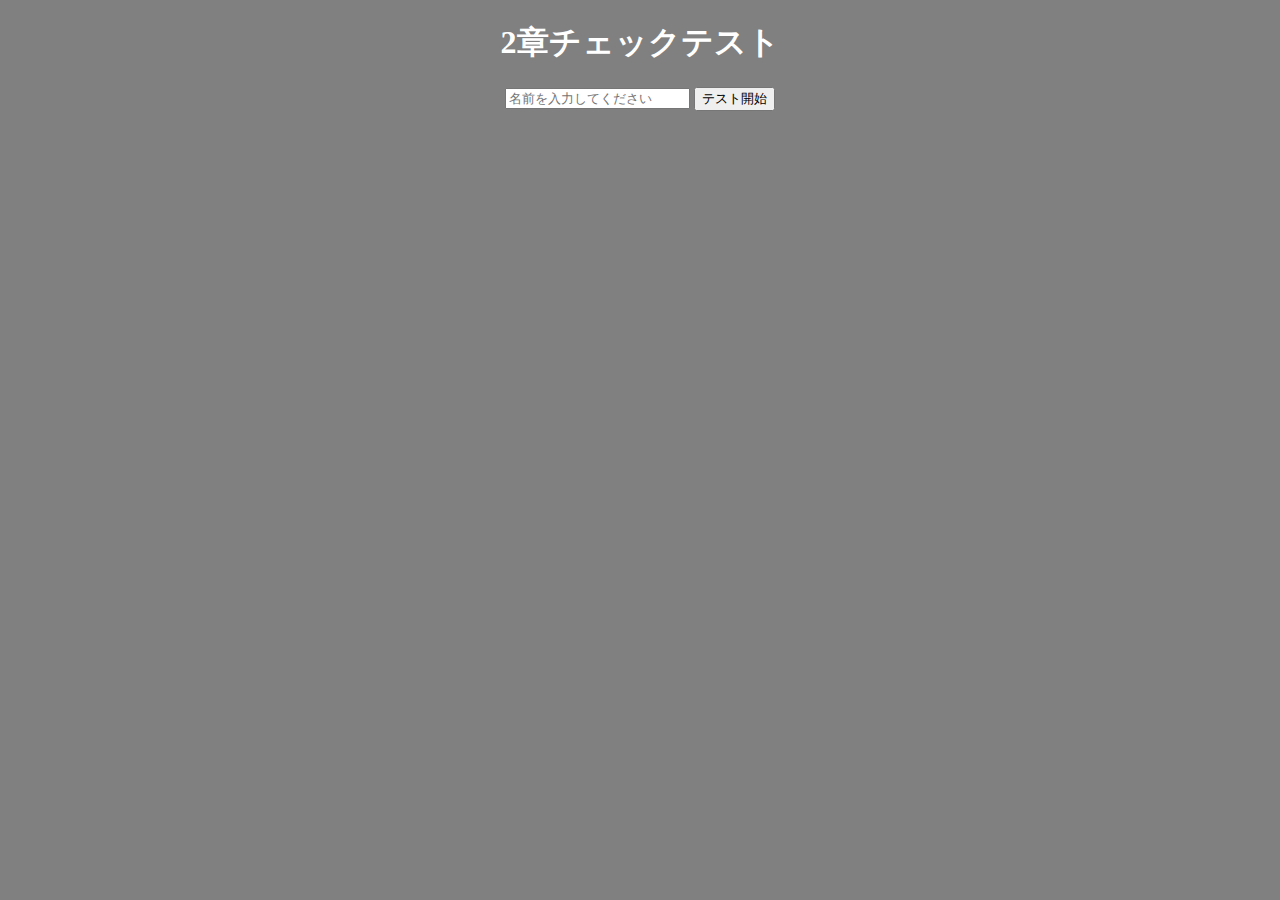
<file: 3-4/index.html>
<!DOCTYPE html>
<html lang="ja">
<head>
    <meta charset="UTF-8">
    <meta http-equiv="X-UA-Compatible" content="IE=edge">
    <meta name="viewport" content="width=device-width, initial-scale=1">
    <title></title>
    <link rel="stylesheet" href="style.css">
</head>
<body>
    <form action="question.php" method="post">
        <h1>2章チェックテスト</h1>
        <input type="text" name="name" placeholder="名前を入力してください" />
        <input type="submit" value="テスト開始" />
    </form>
</body>
</html>
</file>
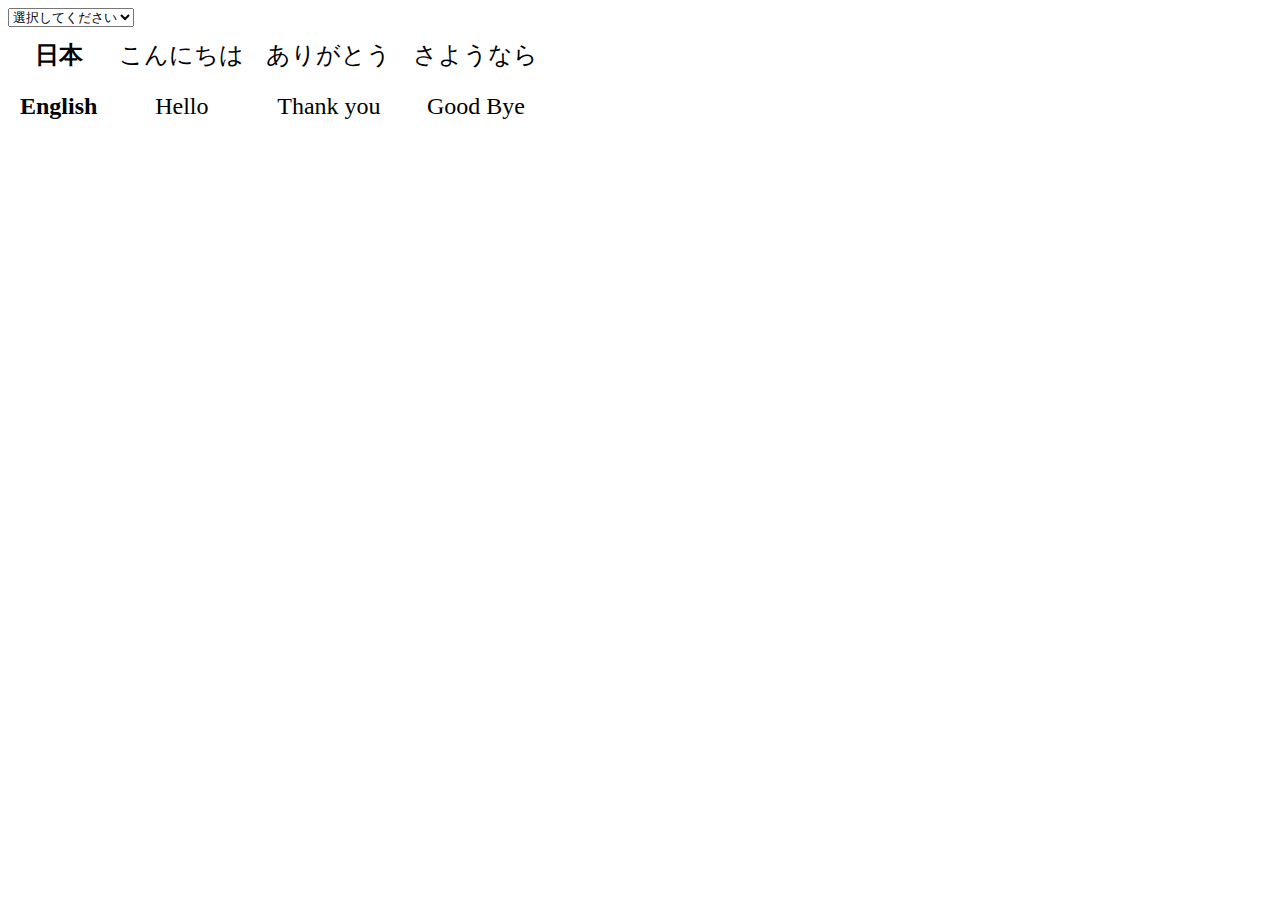
<file: 8/index.html>
<!DOCTYPE html>
<html lang="en">
<head>
    <meta charset="UTF-8">
    <meta name="viewport" content="width=device-width, initial-scale=1.0">
    <title>Document</title>
    <style>
        table {
            font-size: 1.5em;
            text-align: center;
        }

        th, td {
            padding : 10px;
        }

    </style>
</head>
<body>
    <select id="language" onchange="changeLang()">
        <option id="select" >選択してください</option>
        <option id="selected_jpn" value="jpn">日本語</option>
        <option id="selected_en" value="en">English</option>
        <option id="selected_all" value="all">全て表示</option>
    </select>
    <table>
        <tr>
            <th class="japanese">日本</th>
            <td class="japanese">こんにちは</td>
            <td class="japanese">ありがとう</td>
            <td class="japanese">さようなら</td>
        </tr>
        <tr>
            <th class="english">English</th>
            <td class="english">Hello</td>
            <td class="english">Thank you</td>
            <td class="english">Good Bye</td>
        </tr>
    </table>

    <script>
        //①onchangeで使用されている関数の中身を実装してください。
        function changeLang() {
            let japanese = document.getElementsByClassName("japanese");
            let english = document.getElementsByClassName("english");
            let selected = document.getElementById("language").value;
            if (selected == "jpn") {
                for (i=0; i<4; i++) {
                    japanese[i].style.display = "";
                    english[i].style.display = "none";
                }
            }
            if (selected == "en") {
                for (i=0; i<4; i++) {
                    japanese[i].style.display = "none";
                    english[i].style.display = "";
                }
            }
            if (selected == "all") {
                for (i=0; i<4; i++) {
                    japanese[i].style.display = "";
                    english[i].style.display = "";
                }
            }
        }
    </script>
</body>
</html>
</file>
<file: 3-4/style.css>
body {
    background-color: gray;
    text-align: center;
}

* {
    color: #fff;
}

input[type="submit"] {
    color: #000;
}
</file>
